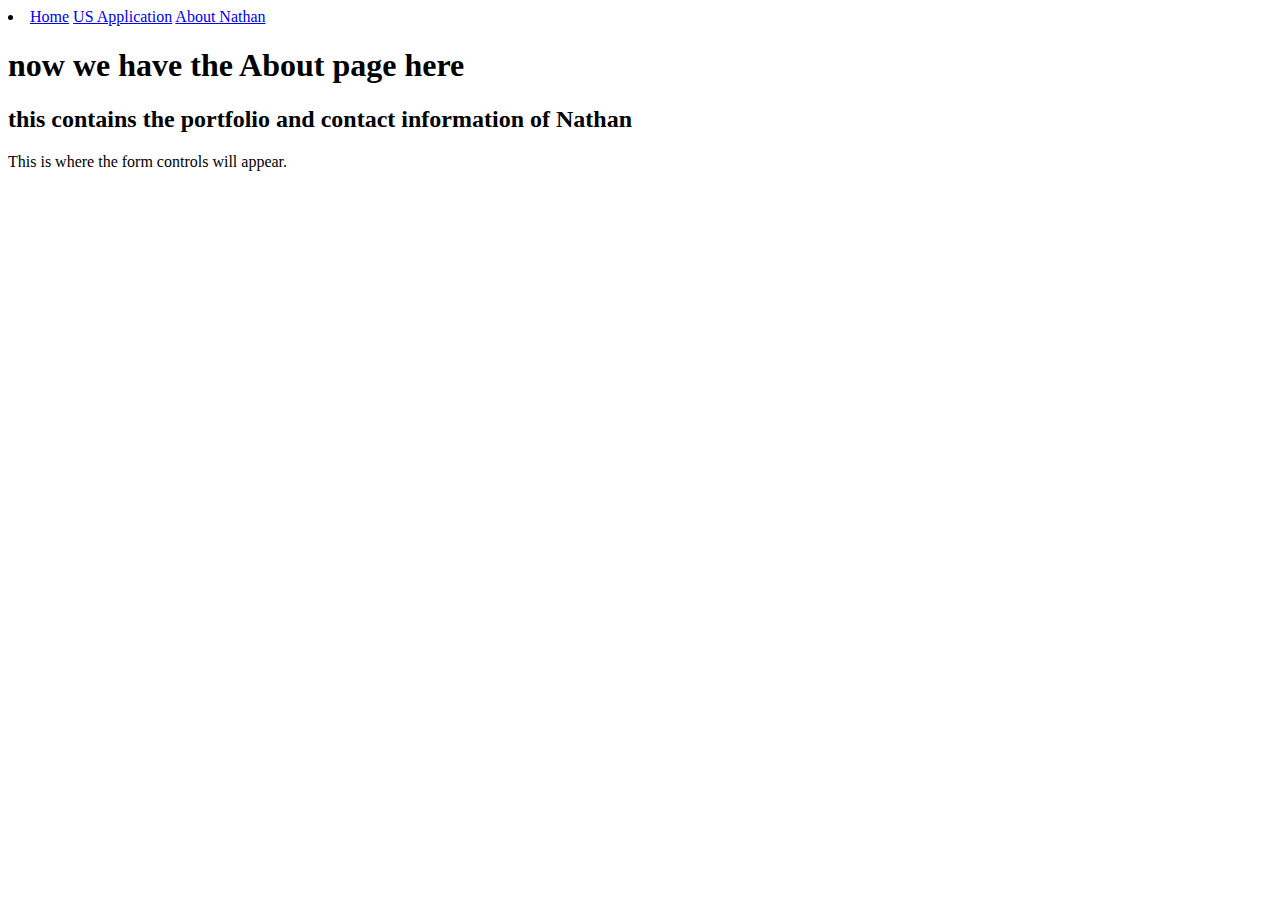
<file: about.html>
<!DOCTYPE html lang="en">
  <head>
    <meta charset="UTF-8" />
    <meta http-equiv="X-UA-Compatible" content="IE=edge" />
    <meta name="viewport" content="width=device-width, initial-scale=1.0" />
    <title>About</title>
  </head>
  <body>
    <li>
      <a href="index.html">Home</a>
      <a href="USApp.html">US Application</a>
      <a href="about.html">About Nathan</a>
    </li>
    <h1>now we have the About page here</h1>
    <h2>this contains the portfolio and contact information of Nathan</h2>
    <form action="http://www.example.com/subscribe.php" method="get">
      <p>This is where the form controls will appear.</p>
    </form>
  </body>
</html>
</file>
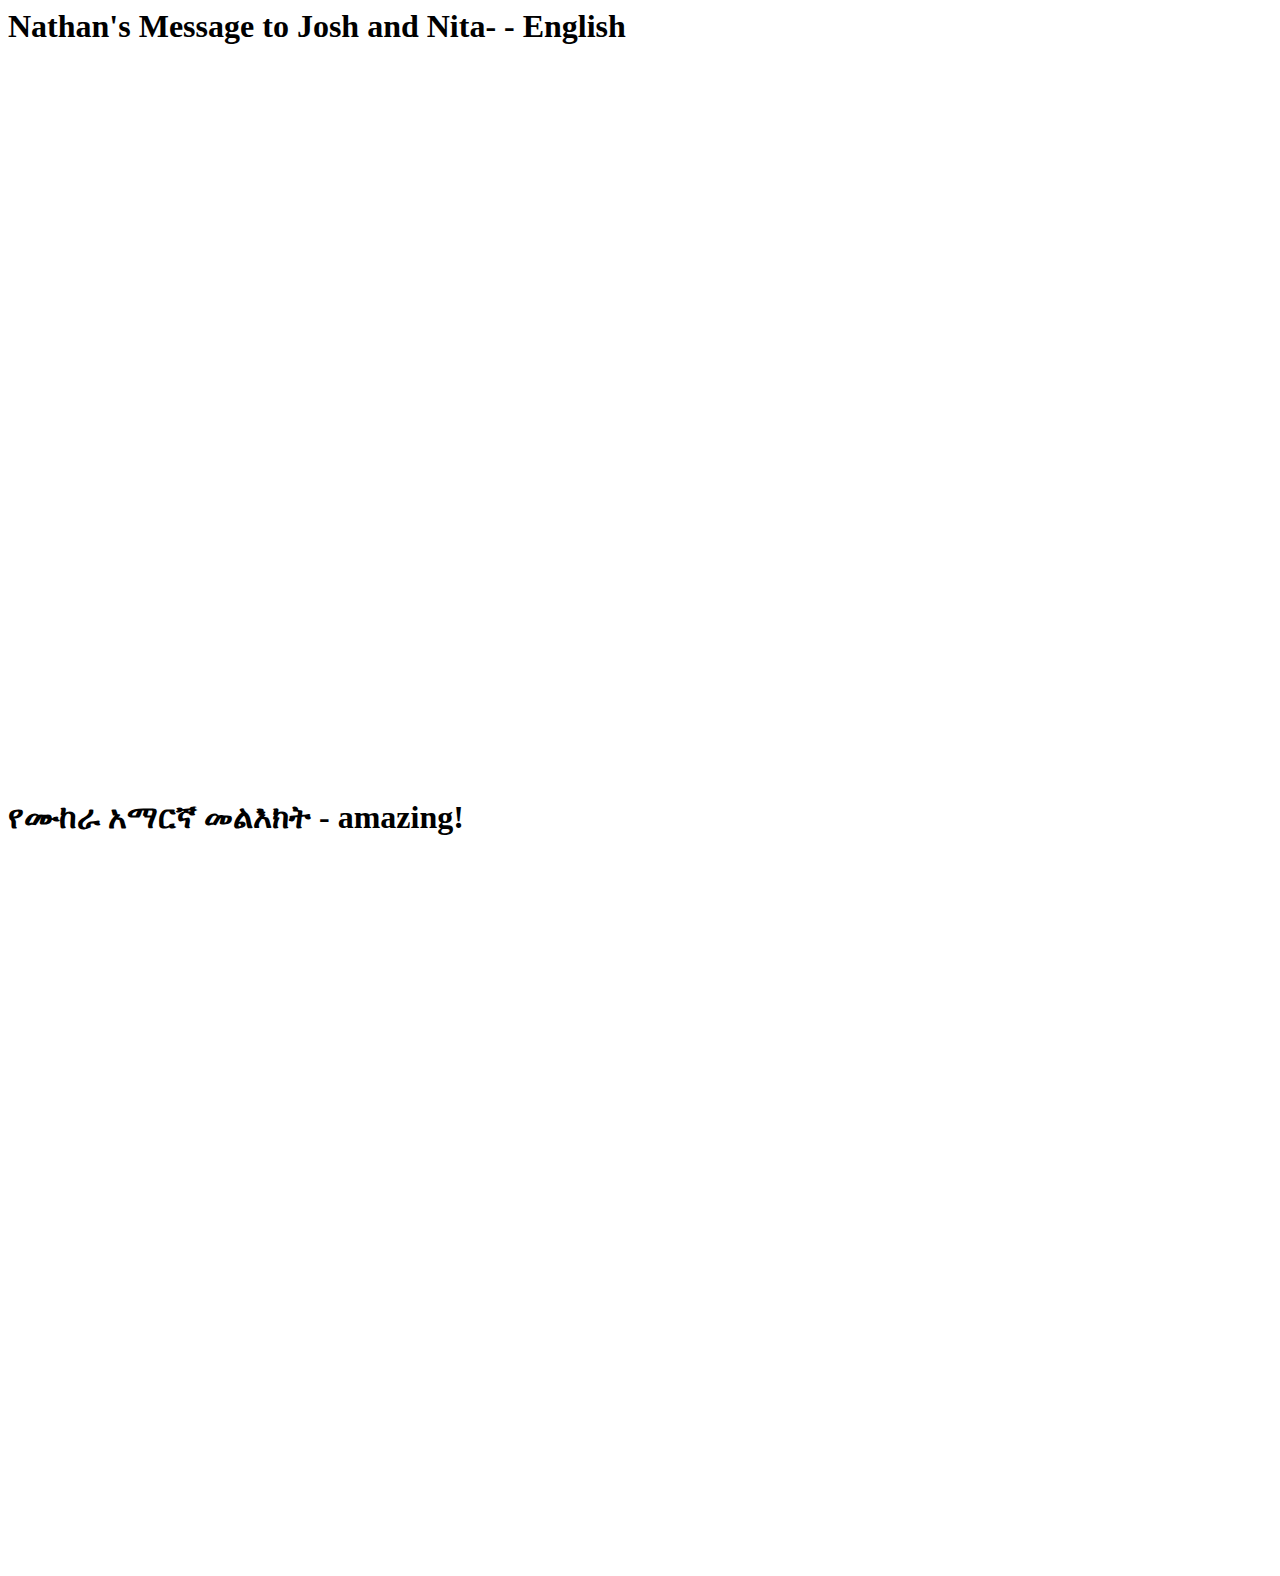
<file: josh.html>
<html lang="en">
  <head>
    <meta charset="UTF-8" />
    <meta http-equiv="X-UA-Compatible" content="IE=edge" />
    <meta name="viewport" content="width=device-width, initial-scale=1.0" />
    <title>Document</title>
  </head>
  <body>
    <h1 style="position: relative; overflow: hidden">
      Nathan's Message to Josh and Nita- - English
    </h1>
    <div style="position: relative; overflow: hidden; padding-top: 56.25%">
      <iframe
        src="https://share.synthesia.io/embeds/videos/53b98711-a40d-46a3-8ec8-fe9713f2b183"
        loading="lazy"
        title="Synthesia video player - Your AI video"
        allow="encrypted-media; fullscreen;"
        style="
          position: absolute;
          width: 75%;
          height: 75%;
          top: 0;
          left: 0;
          border: none;
          padding: 0;
          margin: 0;
          overflow: hidden;
        "
      ></iframe>
    </div>
    <h1 style="position: relative; overflow: hidden">የሙከራ አማርኛ መልእክት - amazing!</h1>
    <div style="position: relative; overflow: hidden; padding-top: 56.25%">
      <iframe
        src="https://share.synthesia.io/embeds/videos/73c8824b-5bbf-46a4-9cd2-18fd6b009f4d"
        loading="lazy"
        title="Synthesia video player - Your AI video"
        allow="encrypted-media; fullscreen;"
        style="
          position: absolute;
          width: 75%;
          height: 75%;
          top: 0;
          left: 0;
          border: none;
          padding: 0;
          margin: 0;
          overflow: hidden;
        "
      ></iframe>
    </div>
  </body>
</html>
</file>
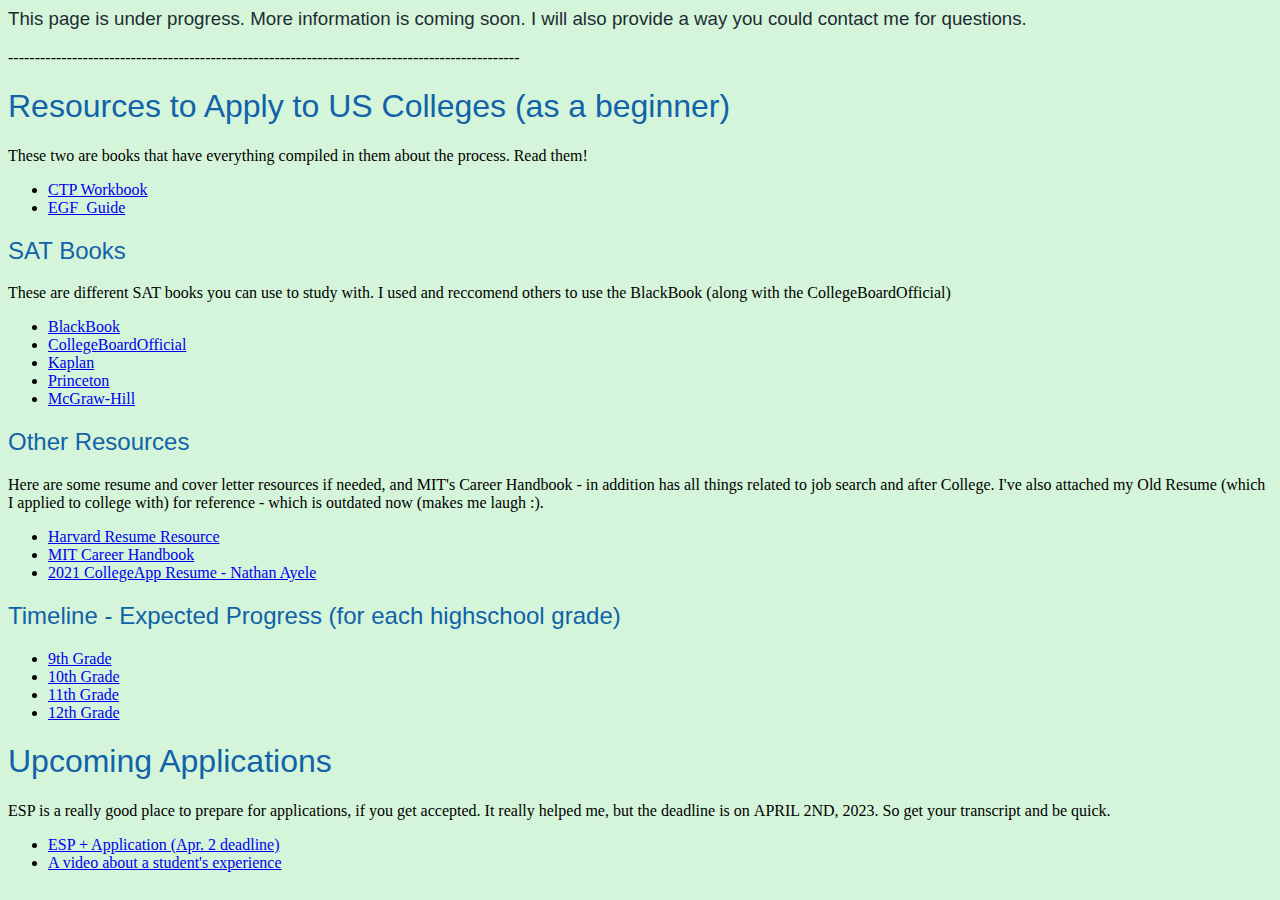
<file: savedindex.html>
<!DOCTYPE html lang="en">
<head>
    <!-- Google tag (gtag.js) -->
<script async src="https://www.googletagmanager.com/gtag/js?id=G-9RW7Q9C9DS"></script>
<script>
  window.dataLayer = window.dataLayer || [];
  function gtag(){dataLayer.push(arguments);}
  gtag('js', new Date());

  gtag('config', 'G-9RW7Q9C9DS');
</script>
    <!-- ↑↑ Remove when unneccesary-->
    <meta charset="UTF-8">
    <meta http-equiv="X-UA-Compatible" content="IE=edge">
    <meta name="viewport" content="width=device-width, initial-scale=1.0">
    <title>College App Resources</title>

    <link rel="stylesheet" href="style.css">
    <!-- <script src="/script.js"></script> -->
</head>
<body>
    <!-- <li>
        <a href="index.html">Home</a>
        <a href="USApp.html">US Application</a>
        <a href="about.html">About Nathan</a>
    </li> -->
    <div>
        <h3 id="notice">This page is under progress. More information is coming soon. I will also provide a way you could contact me for questions.</h3>
        <p >------------------------------------------------------------------------------------------------</p>
    </div>
    <div>
        <h1>Resources to Apply to US Colleges (as a beginner)</h1>
        <p>These two are books that have everything compiled in them about the process. Read them! </p>
        <ul>
            <li><a target="_blank" href="https://drive.google.com/file/d/1IC7co7XfIXund2Jw6HaV1RZyRZj8gpMg/view?usp=share_link">CTP Workbook</a></li>
            <li><a target="_blank" href="https://drive.google.com/file/d/1IDaUy7Uj9eNZbxfHggjcimkeGUQcmGeW/view?usp=share_link">EGF_Guide</a></li>
        </ul>
        <h2>SAT Books</h2>
        <p>These are different SAT books you can use to study with. I used and reccomend others to use the BlackBook (along with the CollegeBoardOfficial)</p>
        <ul>
            <li><a target="_blank" href="https://drive.google.com/file/d/1WR-5b7XMAFBAZSeqiLipeag9Gcq7twvK/view?usp=share_link">BlackBook</a></li>
            <li><a target="_blank" href="https://drive.google.com/file/d/1t8UXUNIsXV0G2Stlt-kqSgMBbPdu1O10/view?usp=share_link">CollegeBoardOfficial</a></li>
            <li><a target="_blank" href="https://drive.google.com/file/d/1iedgDXLHsmuFyYkq0Xgq-Jv6jT-4qnoo/view?usp=share_link">Kaplan</a></li>
            <li><a target="_blank" href="https://drive.google.com/file/d/1QI3JvOUCEhw0WK8x0QzZdvB0XCtw7ZIG/view?usp=share_link">Princeton</a></li>
            <li><a target="_blank" href="https://drive.google.com/file/d/13NmtuDTEfRkkDd9SCzXbBNcqDFzDOIaX/view?usp=share_link">McGraw-Hill</a></li>
        </ul>
        <h2>Other Resources</h2>
        <p>Here are some resume and cover letter resources if needed, and MIT's Career Handbook - in addition has all things related to job search and after College. I've also attached my Old Resume (which I applied to college with) for reference - which is outdated now (makes me laugh :). </p>
        <ul>
            <li><a target="_blank" href="https://drive.google.com/file/d/1I6CD3RJ7JEDz4IwPh_uIU2Ry7KlqSANb/view?usp=sharing">Harvard Resume Resource</a></li>
            <li><a target="_blank" href="https://drive.google.com/file/d/1IEV5un3MfyAH4Rhe0ZIJFEc6VM0g8be_/view?usp=share_link">MIT Career Handbook</a></li>
            <li><a target="_blank" href="https://drive.google.com/file/d/1_-Bp24Xi7rgUl65BUYTRybr0M-3Pjbqx/view?usp=share_link">2021 CollegeApp Resume - Nathan Ayele</a></li>
        </ul>

        <h2>Timeline - Expected Progress (for each highschool grade)</h2>
        <ul>
            <li><a target="_blank" href="https://drive.google.com/file/d/1sLVirUhNrKKehYVPgOcWUiHCZRt1uugV/view?usp=share_link">9th Grade</a></li>
            <li><a target="_blank" href="https://drive.google.com/file/d/1HVdTACO2wf3_1hKokuBVfp8_-ofChHBj/view?usp=share_link">10th Grade</a></li>
            <li><a target="_blank" href="https://drive.google.com/file/d/1F56GXcQOdd5vge4qYKfeU3s_JSkr1eiv/view?usp=share_link">11th Grade</a></li>
            <li><a target="_blank" href="https://drive.google.com/file/d/1tx58QGdoELFrNix0hDL-szc4tDTkaVzo/view?usp=share_link">12th Grade</a></li>
        </ul>

        <h1>Upcoming Applications </h1>
        <p>ESP is a really good place to prepare for applications, if you get accepted. It really helped me, but the deadline is on <b>APRIL 2ND, 2023.</b> So get your transcript and be quick.</p>
        <ul><li><a target="_blank" href="http://ow.ly/g9EP50NbOTM">ESP + Application (Apr. 2 deadline)</a></li>
        <li><a href="sample.html">A video about a student's experience</a></li></ul>
    </div>
</body>
</html>
</file>
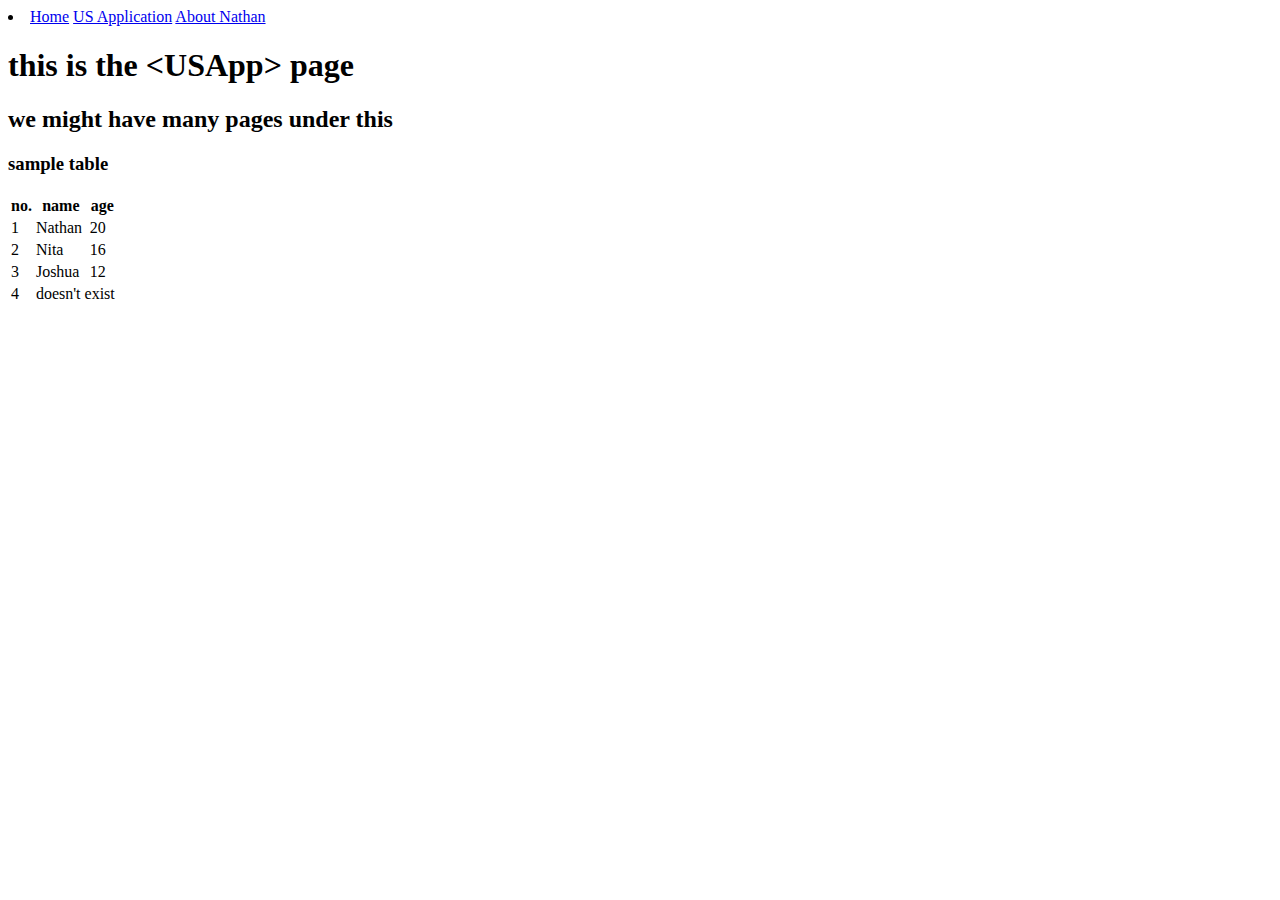
<file: USApp.html>
<!DOCTYPE html lang="en">
<head>
    <meta charset="UTF-8">
    <meta http-equiv="X-UA-Compatible" content="IE=edge">
    <meta name="viewport" content="width=device-width, initial-scale=1.0">
    <title>USApp</title>
</head>
<body>
    <li>
        <a href="index.html">Home</a>
        <a href="USApp.html">US Application</a>
        <a href="about.html">About Nathan</a>
    </li>
    <h1>this is the &ltUSApp&gt page</h1>
    <h2>we might have many pages under this</h2>
    <table>
        <h3>sample table</h3>
        <thead><tr>
            <th>no.</th>
            <th>name</th>
            <th>age</th>
        </tr>
    </thead>
    <tbody>
        <tr>
            <td>1</td>
            <td>Nathan</td>
            <td>20</td>
        </tr><tr>
            <td>2</td>
            <td>Nita</td>
            <td>16</td>
        </tr>
        <tr>
            <td>3</td>
            <td>Joshua</td>
            <td>12</td>
        </tr>
    </tbody>
    <tfoot>
        <tr>
            <td>4</td>
            <td colspan="2">doesn't exist</td>
        </tr>
    </tfoot>
    </table>
</body>
</html>
</file>
<file: style.css>
body{
    background-color: rgb(213, 245, 218);
}

h1, h2, h3{
    font-family: 'Open Sans', sans-serif;
    font-weight: 20;
    color: rgb(17, 98, 168);
}

p{
    font-family: Cambria, Georgia, Times, 'Times New Roman', serif;
    font-weight: 20;
}

#notice {
    font-family: Arial, Helvetica, sans-serif;
    font-weight: 300;
    color: rgb(33, 43, 51);
}

div.center {
    text-align: center;
}
</file>
